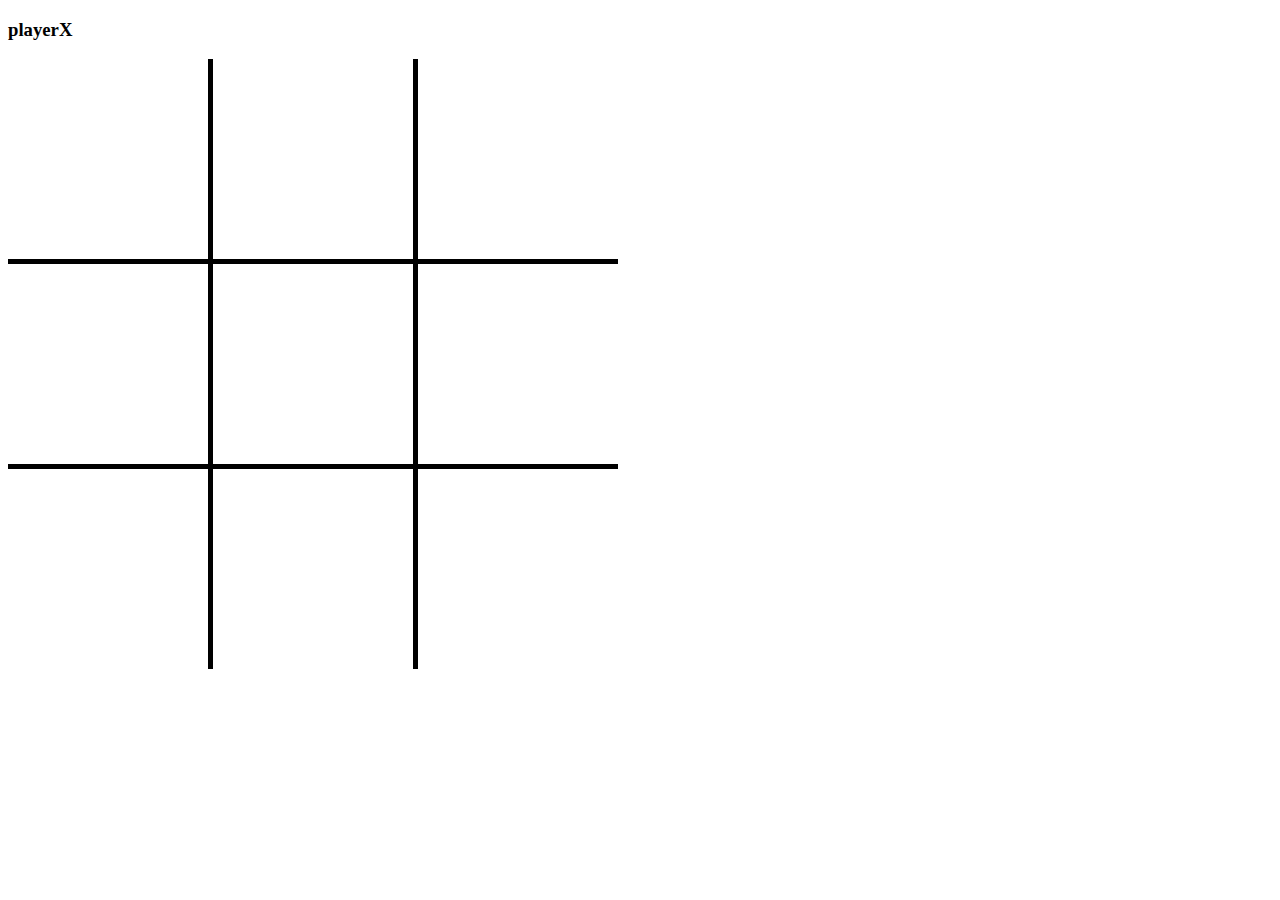
<file: tic-tac-toe/index.html>
<!DOCTYPE html>
<html lang="en">
<head>
    <meta charset="UTF-8">
    <meta http-equiv="X-UA-Compatible" content="IE=edge">
    <meta name="viewport" content="width=device-width, initial-scale=1.0">
    <title>Tic Tac Toe</title>
    <link rel="stylesheet" href="style.css">
    <script src="app.js" charset="utf-8"></script>
</head>
<body>
    <h3 id="player">playerX</h3>

    <div class="grid">
        <div></div>
        <div></div>
        <div></div>
        <div></div>
        <div></div>
        <div></div>
        <div></div>
        <div></div>
        <div></div>
    </div>
</body>
</html>
</file>
<file: tic-tac-toe/style.css>
.grid{
    display: flex;
    flex-wrap: wrap;
    justify-content: space-between;
    width: 610px;
    height: 610px;
    background-color: black;
}

.grid div{

    height: 200px;
    width: 200px;
    background-color: white;
    margin-bottom: 5px;
}
.playerX{
    background-image: url('cross.png');
}
.player0{
    background-image: url('circle.png');
}
</file>
